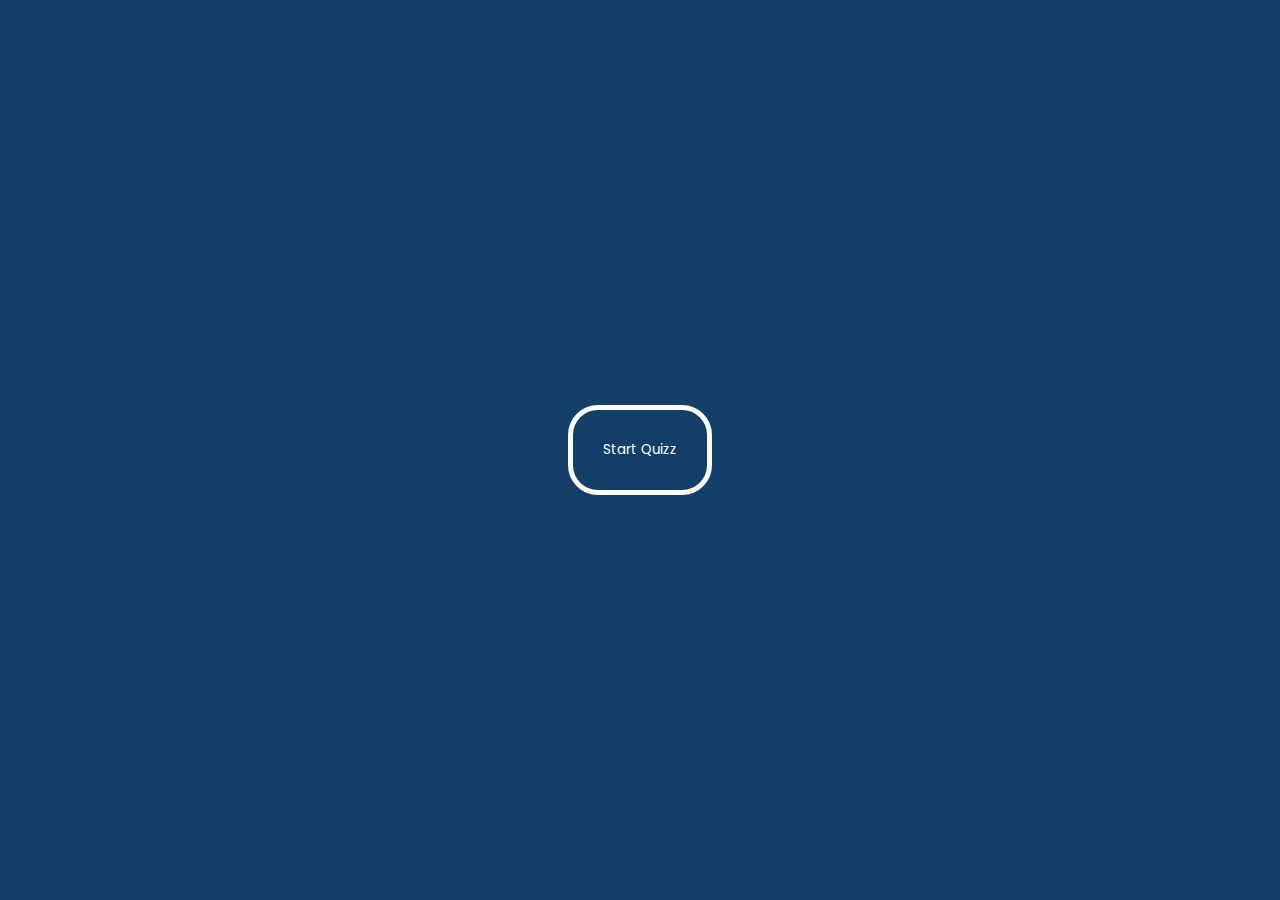
<file: quiz/index.html>
<!DOCTYPE html>
<html lang="en">
  <head>
    <meta charset="UTF-8" />
    <meta name="viewport" content="width=device-width, initial-scale=1.0" />
    <title>Document</title>

    <link rel="stylesheet" href="style.css" />
    <link rel="preconnect" href="https://fonts.googleapis.com" />
    <link rel="preconnect" href="https://fonts.gstatic.com" crossorigin />
    <link
      href="https://fonts.googleapis.com/css2?family=Poppins:ital,wght@0,100;0,200;0,300;0,400;0,500;0,600;0,700;0,800;0,900;1,100;1,200;1,300;1,400;1,500;1,600;1,700;1,800;1,900&display=swap"
      rel="stylesheet"
    />
  </head>
  <body>
    <div class="wrapper">
      <button class="hidden">Start Quizz</button>
      <div class="container">
        <div class="quiz hidden">
          <h1 class="timer"></h1>

          <h1 class="question"></h1>
          <div class="bunch">
            <div class="option"></div>
            <div class="option"></div>
            <div class="option"></div>
            <div class="option"></div>
          </div>
        </div>
      </div>
      <div class="score">
        <h1>Time Up !! Quiz Over</h1>

        <h1 class="score-points">marks</h1>
      </div>
    </div>

    <script src="index.js"></script>
  </body>
</html>
</file>
<file: quiz/style.css>
* {
  box-sizing: border-box;
  margin: 0;
  padding: 0;
  font-family: "Poppins", sans-serif;
}

.option {
  color: white;
}

.hidden {
  display: block;
}

.wrapper {
  background-color: #113f67;
  width: 100%;
  height: 100vh;
  display: flex;
  align-items: center;
  justify-content: center;
  flex-direction: column;
}

button {
  padding: 30px;
  border-radius: 30px;
  border: 5px solid white;
  background-color: #113f67;
  color: white;
  cursor: pointer;
}
.container {
  width: 100%;
  color: white;
}

.bunch {
  width: 100%;
  display: flex;
  justify-content: space-between;
  align-items: center;
  padding: 40px;
  flex-wrap: wrap;

  /* background-color: blueviolet; */
  gap: 30px;
}

.option {
  width: 40%;
  border: 3px solid white;
  padding: 20px;
  border-radius: 30px;
  text-align: center;
  font-size: 2rem;
  cursor: pointer;
}

.quiz {
  width: 100%;
  position: relative;
}

.question {
  text-align: center;
  display: flex;
  justify-content: center;
  align-items: center;
  flex-direction: column;
}

.timer {
  text-align: center;
  position: fixed;
  top: 20px;
  right: 3rem;
}

img {
  width: 500px;
  padding: 50px;
  text-align: center;
}

.score {
  color: white;
}

.score-points {
  font-size: 4rem;
  text-align: center;
  text-transform: capitalize;
}
</file>
